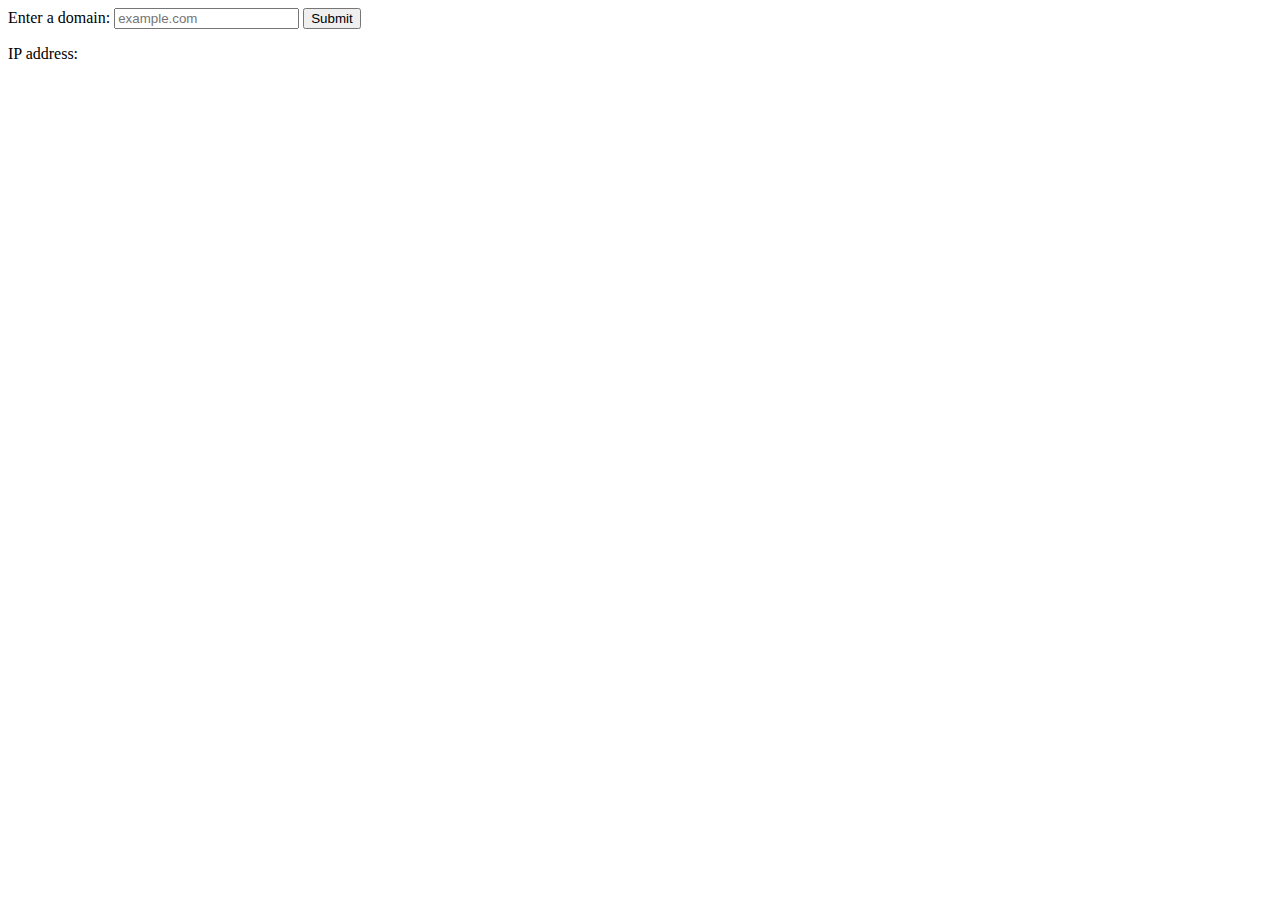
<file: ip-address-tracker-master/hh.html>
<!DOCTYPE html>
<html>
  <head>
    <title>Domain to IP</title>
  </head>
  <body>
    <label for="domain-input">Enter a domain:</label>
    <input type="text" id="domain-input" placeholder="example.com" />
    <button id="submit-btn">Submit</button>

    <p>IP address: <span id="ip-address"></span></p>

    <script>
      const domainInput = document.querySelector("#domain-input");
      const submitBtn = document.querySelector("#submit-btn");
      const ipAddress = document.querySelector("#ip-address");

      submitBtn.addEventListener("click", () => {
        const domain = domainInput.value.trim();
        if (domain === "") {
          alert("Please enter a valid domain");
          return;
        }

        fetch(`https://api.ipify.org/?format=json&domain=${domain}`)
          .then((response) => response.json())
          .then((data) => {
            ipAddress.textContent = data.ip;
          })
          .catch((error) => {
            alert("An error occurred while fetching data");
            console.log(error);
          });
      });
    </script>
  </body>
</html>
</file>
